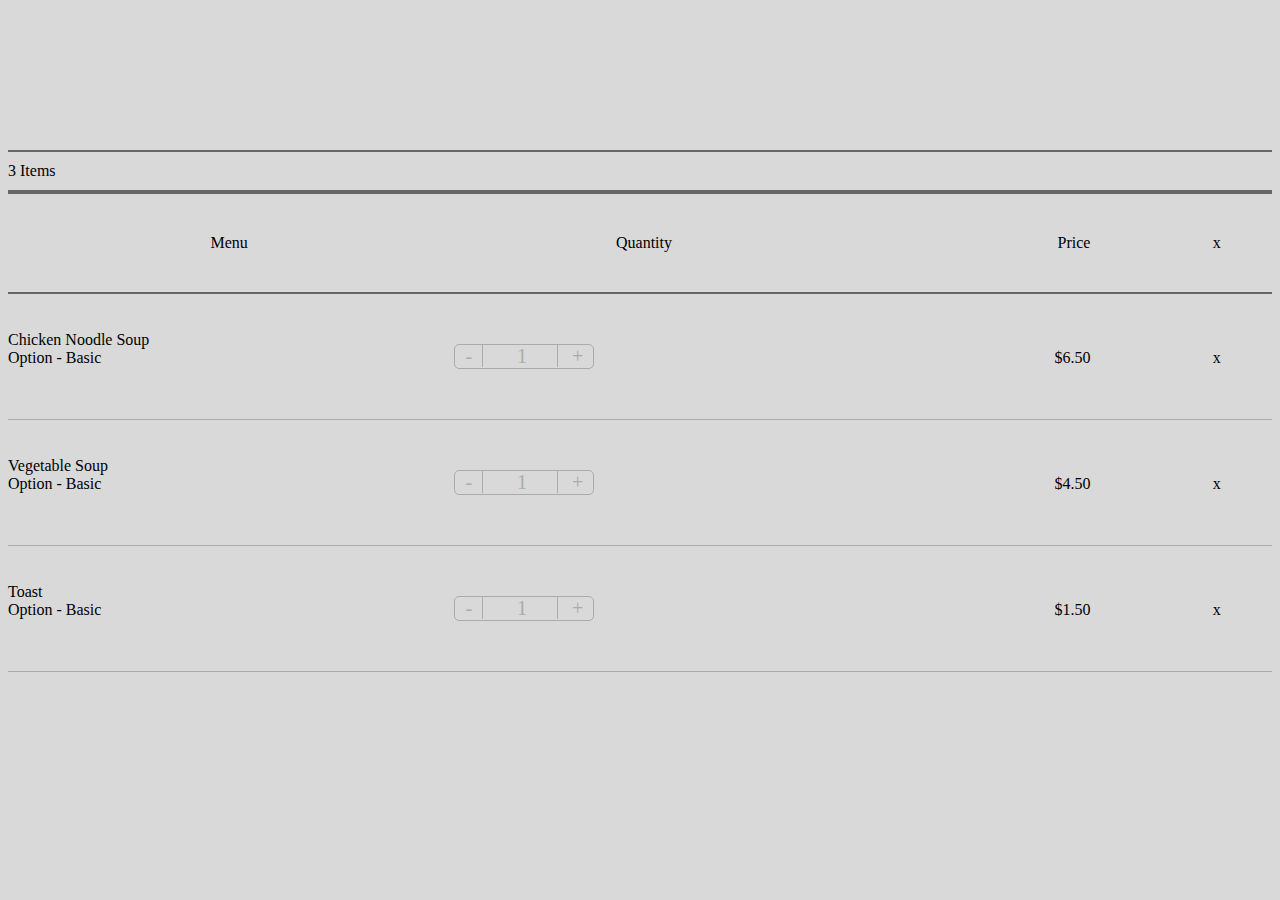
<file: index.html>
<!DOCTYPE html>
<html lang="en">

<head>
    <meta charset="UTF-8">
    <meta name="viewport" content="width=device-width, initial-scale=1.0">
    <meta http-equiv="X-UA-Compatible" content="ie=edge">
    <title>Document</title>

    <link rel="stylesheet" href="https://stackpath.bootstrapcdn.com/bootstrap/4.1.1/css/bootstrap.min.css" integrity="sha384-WskhaSGFgHYWDcbwN70/dfYBj47jz9qbsMId/iRN3ewGhXQFZCSftd1LZCfmhktB"
        crossorigin="anonymous">
    <link rel="stylesheet" href="style.css" />
</head>

<body>
    <div class="container">

        <div class="custom-table">
            <div class="table-header-mobile visible-xs">3 Items</div>
            <div class="table-header hidden-xs">
                <div class="table-row">
                    <div class="table-column menu">Menu</div>
                    <div class="table-column amount">Quantity</div>
                    <div class="table-column price">Price</div>
                    <div class="table-column delete">x</div>
                </div>
            </div>
            <div class="table-row">
                <div class="table-column menu">
                    <span>Chicken Noodle Soup</span>
                    <span class="option">Option - Basic</span>
                </div>
                <div class="table-column amount">
                    <div class="number-input">
                        <span class="minus">-</span>
                        <span class="number">1</span>
                        <span class="plus">+</span>
                    </div>
                </div>
                <div class="table-column price">$6.50</div>
                <div class="table-column delete">x</div>
            </div>
            <div class="table-row">
                <div class="table-column menu">
                    <span>Vegetable Soup</span>
                    <span class="option">Option - Basic</span>
                </div>
                <div class="table-column amount">
                    <div class="number-input">
                        <span class="minus">-</span>
                        <span class="number">1</span>
                        <span class="plus">+</span>
                    </div>
                </div>
                <div class="table-column price">$4.50</div>
                <div class="table-column delete">x</div>
            </div>
            <div class="table-row">
                <div class="table-column menu">
                    <span>Toast</span>
                    <span class="option">Option - Basic</span>
                </div>
                <div class="table-column amount">
                    <div class="number-input">
                        <span class="minus">-</span>
                        <span class="number">1</span>
                        <span class="plus">+</span>
                    </div>
                </div>
                <div class="table-column price">$1.50</div>
                <div class="table-column delete">x</div>
            </div>
        </div>

    </div>
</body>

</html>
</file>
<file: style.css>
/* Height variables */
/* etc */
body {
  background-color: #d9d9d9;
}

.number-input {
  /* margin-top: 20px; */
  text-align: center;
  border-radius: 5px;
  display: inline-block;
  border: 1px solid #ababab;
  margin: 20px 0;
}
.number-input .minus, .number-input .number, .number-input .plus {
  color: #ababab;
  font-size: 20px;
}
.number-input .minus {
  padding: 0px 10px 0 10px;
  border-right: 1px solid #ababab;
}
.number-input .number {
  padding: 0 30px;
  border-right: 1px solid #ababab;
}
.number-input .plus {
  padding: 0 10px;
}

.custom-table {
  margin: 150px auto;
}
.custom-table .table-header .table-row {
  border-bottom: none;
}
.custom-table .table-header .table-column {
  text-align: center;
}
.custom-table .table-header-mobile, .custom-table .table-header {
  padding: 10px 0;
  border-top: 2px solid #666666;
  border-bottom: 2px solid #666666;
}
.custom-table .table-row {
  padding: 30px 0;
  border-bottom: 1px solid #ababab;
}
.custom-table .table-row .table-column.menu {
  display: block;
}
@media (min-width: 768px) {
  .custom-table .table-row .table-column.menu {
    display: inline-block;
    width: 35%;
  }
}
.custom-table .table-row .table-column.menu .option {
  padding-left: 5px;
}
@media (min-width: 768px) {
  .custom-table .table-row .table-column.menu .option {
    display: block;
    padding-left: 0;
  }
}
.custom-table .table-row .table-column.amount {
  display: inline-block;
  width: 50%;
}
@media (min-width: 768px) {
  .custom-table .table-row .table-column.amount {
    width: 30%;
  }
}
.custom-table .table-row .table-column.price {
  display: inline-block;
  text-align: right;
  /* background-color: orange; */
  width: 40%;
}
@media (min-width: 768px) {
  .custom-table .table-row .table-column.price {
    width: 20%;
  }
}
.custom-table .table-row .table-column.delete {
  display: inline-block;
  text-align: right;
  /* background-color: pink; */
}
@media (min-width: 768px) {
  .custom-table .table-row .table-column.delete {
    width: 10%;
  }
}

table {
  background-color: #d9d9d9;
  margin: 150px auto;
}

thead tr th {
  text-align: center;
  padding: 10px 0;
  border-top: 2px solid #666666;
  border-bottom: 2px solid #666666;
}

tbody tr td {
  padding: 30px;
  border-bottom: 1px solid #ababab;
}
tbody tr td:first-child {
  padding-left: 0;
}
tbody tr td.price-column {
  text-align: right;
}
tbody tr td.amount-column {
  display: block;
}
tbody tr td .table-text {
  margin-top: 0;
}
tbody tr td h4, tbody tr td h5 {
  display: inline-block;
}
@media (min-width: 992px) {
  tbody tr td h4, tbody tr td h5 {
    display: block;
  }
}
</file>
